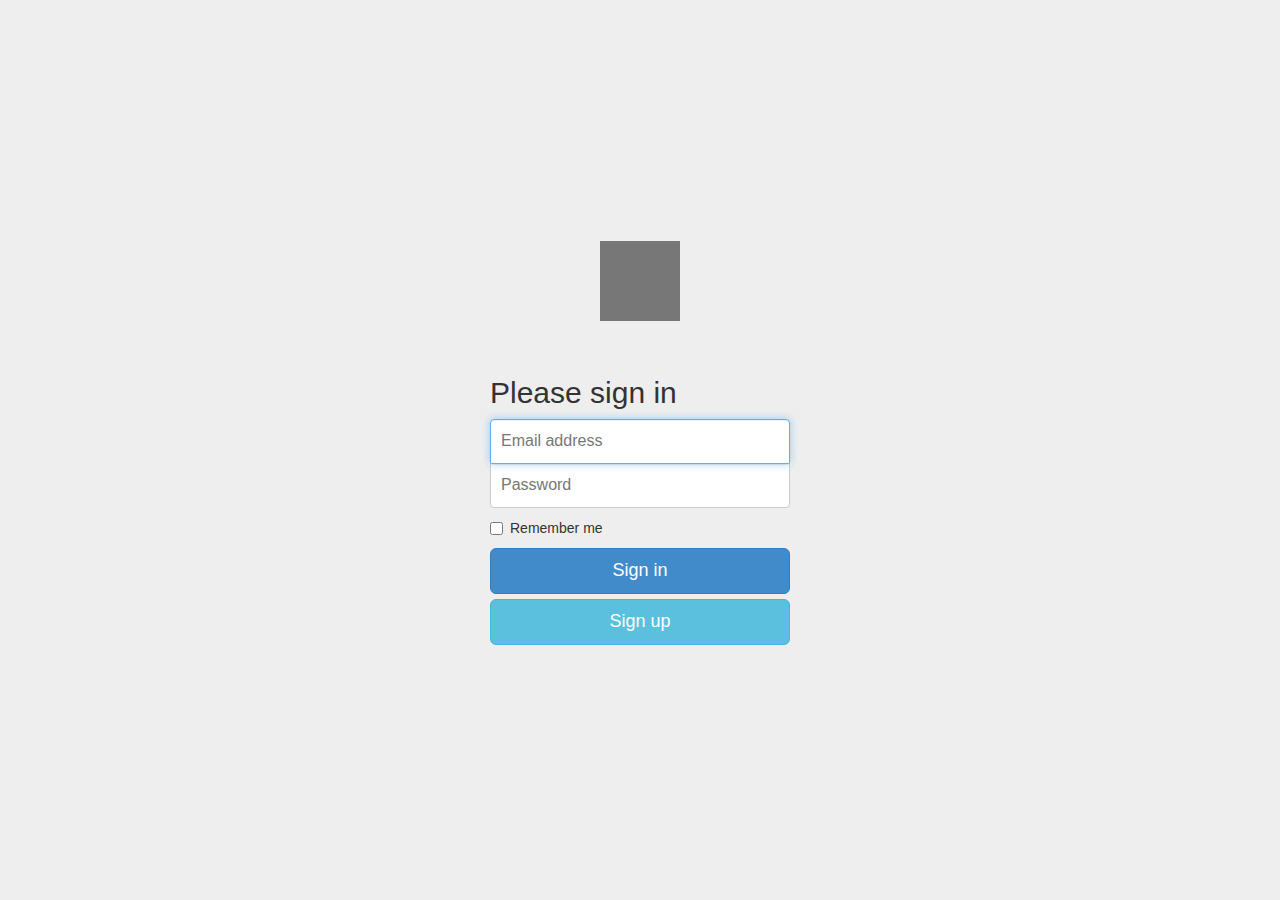
<file: www/index.html>
<!DOCTYPE html>
<html lang="en"><head>
    <meta charset="utf-8">
    <meta content="IE=edge" http-equiv="X-UA-Compatible">
    <meta content="width=device-width, initial-scale=1.0, maximum-scale=1.0, user-scalable=no" name="viewport">
    <meta content="" name="description">
    <meta content="" name="author">
    <link href="img/favicon.ico" rel="icon">

    <title>Hangon</title>

    <!-- Bootstrap core CSS -->
    <link rel="stylesheet" href="css/bootstrap.min.css">

    <!-- Custom styles for this template -->
    <link rel="stylesheet" href="css/signin.css">  
    <link rel="stylesheet" href="css/hacks.css">
    <!-- IE10 viewport hack for Surface/desktop Windows 8 bug -->
    <script src="js/ie10-viewport-bug-workaround.js"></script>
    <script src="js/cordova.js"></script>
    <script src="js/cordova_plugins.js"></script>
    <!-- HTML5 shim and Respond.js IE8 support of HTML5 elements and media queries -->
    <!--[if lt IE 9]>
      <script src="https://oss.maxcdn.com/html5shiv/3.7.2/html5shiv.min.js"></script>
      <script src="https://oss.maxcdn.com/respond/1.4.2/respond.min.js"></script>
    <![endif]-->
  </head>

  <body class="signin">

   <div class="container">
     <div class="vc">
       <img style="width: 80px; height: 80px " alt="Generic placeholder image" src="[data-uri]" class="img hc title">
          <form role="form" class="form-signin">
            <h2 class="form-signin-heading">Please sign in</h2>
            <input type="email" autofocus="" required="" placeholder="Email address" class="form-control">
            <input type="password" required="" placeholder="Password" class="form-control">
            <div class="checkbox">
              <label>
                <input type="checkbox" value="remember-me"> Remember me
              </label>
            </div>
            <button type="submit" class="btn btn-lg btn-primary btn-block">Sign in</button>
            <button type="submit" class="btn btn-lg btn-info btn-block">Sign up</button>
          </form>
      </div>
    </div> <!-- /container -->

    <!-- Bootstrap core JavaScript
    ================================================== -->
    <!-- Placed at the end of the document so the pages load faster -->
    <script src="js/jquery-1.11.1.min.js"></script>
    <script src="js/bootstrap.min.js"></script>
    <script src="js/hacks.js"></script>
  

</body></html>
</file>
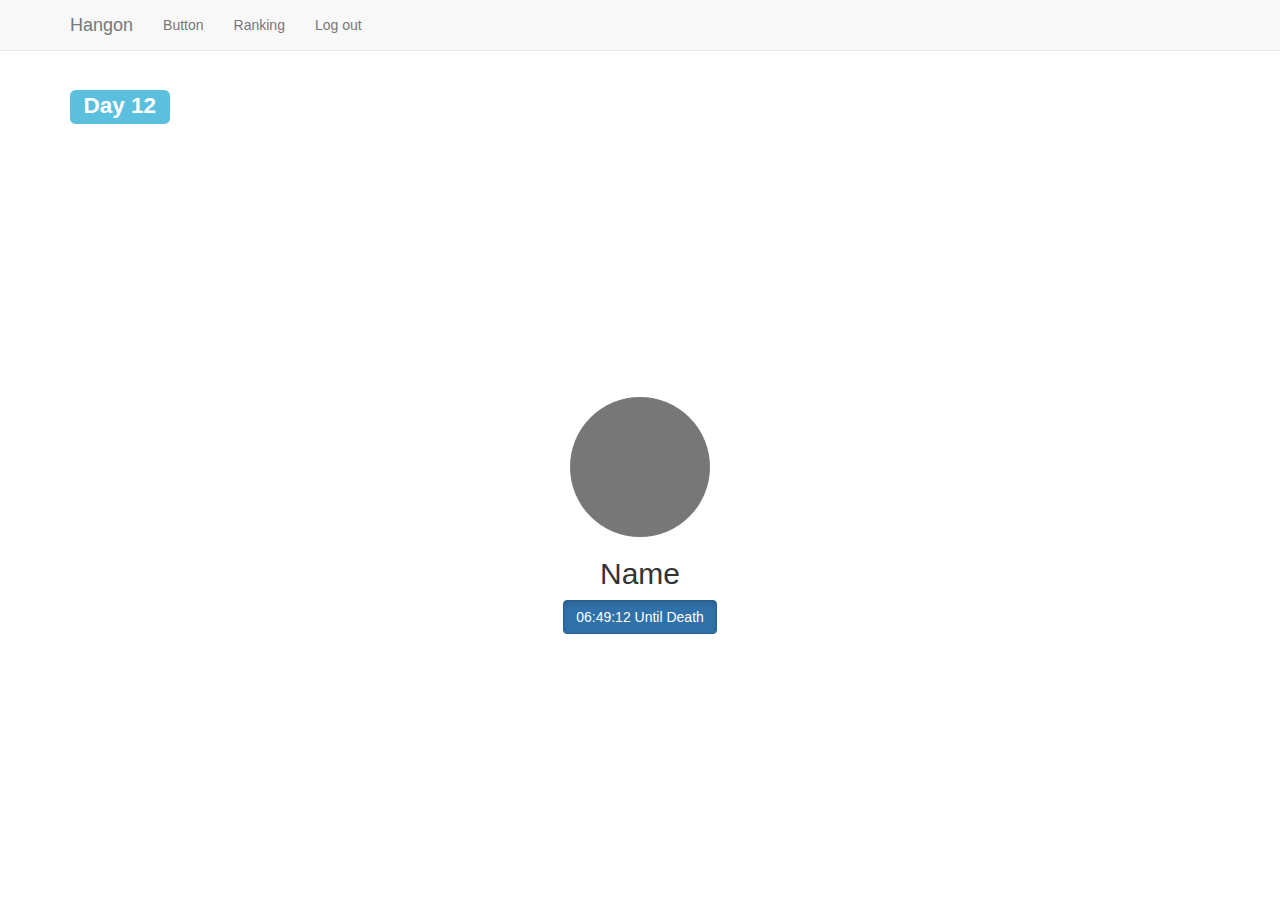
<file: www/main.html>
<!DOCTYPE html>
<html lang="en"><head>
    <meta charset="utf-8">
    <meta content="IE=edge" http-equiv="X-UA-Compatible">
    <meta content="width=device-width, initial-scale=1.0, maximum-scale=1.0, user-scalable=no" name="viewport">
    <meta content="" name="description">
    <meta content="" name="author">
    <link href="img/favicon.ico" rel="icon">

    <title>Hangon</title>

    <!-- Bootstrap core CSS -->
    <link rel="stylesheet" href="css/bootstrap.min.css">

    <!-- Custom styles for this template -->
    <link rel="stylesheet" href="css/justified-nav.css">
    <link rel="stylesheet" href="css/hacks.css">
    <style>
       .h2{}
    </style>

    <!-- IE10 viewport hack for Surface/desktop Windows 8 bug -->
    <script src="js/ie10-viewport-bug-workaround.js"></script>
    <script src="js/cordova.js"></script>
    <script src="js/cordova_plugins.js"></script>
    <!-- HTML5 shim and Respond.js IE8 support of HTML5 elements and media queries -->
    <!--[if lt IE 9]>
      <script src="https://oss.maxcdn.com/html5shiv/3.7.2/html5shiv.min.js"></script>
      <script src="https://oss.maxcdn.com/respond/1.4.2/respond.min.js"></script>
    <![endif]-->
  </head>
<body>
 <!-- Fixed navbar -->
    <div role="navigation" class="navbar navbar-default navbar-fixed-top">
      <div class="container">
        <div class="navbar-header">
          <button data-target=".navbar-collapse" data-toggle="collapse" class="navbar-toggle" type="button">
            <span class="sr-only">Toggle navigation</span>
            <span class="icon-bar"></span>
            <span class="icon-bar"></span>
            <span class="icon-bar"></span>
          </button>
          <a href="#" class="navbar-brand">Hangon</a>
        </div>
        <div class="collapse navbar-collapse">
          <ul class="nav navbar-nav">
            <li><a href="index.html">Button</a></li>
            <li><a href="#about">Ranking</a></li>
            <li><a href="#contact">Log out</a></li>
            
          </ul>
        </div><!--/.nav-collapse -->
      </div>
    </div>
    <div class="container">  
    <h2><span class="label pull-left label-info">Day 12</span></h2>
      <div class="hc vc row">
        <div class="col-md-4 col-md-offset-4">
            <img style="width: 140px; height: 140px;" alt="Generic placeholder image" src="[data-uri]" class="img-circle">
            <h2>Name</h2> 
            <p><button type="button" class="btn btn-primary active">06:49:12 Until Death</button></p>
          </div><!-- /.col-lg-4 -->
      </div>
    </div> <!-- /container -->


    <!-- Bootstrap core JavaScript
    ================================================== -->
    <!-- Placed at the end of the document so the pages load faster -->
    <script src="js/jquery-1.11.1.min.js"></script>
    <script src="js/bootstrap.min.js"></script>
    <script src="js/hacks.js"></script>

</body></html>
</file>
<file: www/css/signin.css>
body {
  padding-top: 20px;
  padding-bottom: 20px;
  background-color: #eee;
}

.form-signin {
  max-width: 330px;
  padding: 15px;
  margin: 0 auto;
}
.form-signin .form-signin-heading,
.form-signin .checkbox {
  margin-bottom: 10px;
}
.form-signin .checkbox {
  font-weight: normal;
}
.form-signin .form-control {
  position: relative;
  height: auto;
  -webkit-box-sizing: border-box;
     -moz-box-sizing: border-box;
          box-sizing: border-box;
  padding: 10px;
  font-size: 16px;
}
.form-signin .form-control:focus {
  z-index: 2;
}
.form-signin input[type="email"] {
  margin-bottom: -1px;
  border-bottom-right-radius: 0;
  border-bottom-left-radius: 0;
}
.form-signin input[type="password"] {
  margin-bottom: 10px;
  border-top-left-radius: 0;
  border-top-right-radius: 0;
}
</file>
<file: www/css/hacks.css>
.hc {
    display: block;
    vertical-align: middle;
    float: none;
    margin: 20px auto;
}
.spacious {
	margin-top: 20px !important;
}
.row{
	text-align: center;
}
body{
	padding-top: 70px;
}
body.signin{
	padding-top: 0px;
}
</file>
<file: www/css/justified-nav.css>
body {
  padding-top: 20px;
}

.footer {
  padding-top: 40px;
  padding-bottom: 40px;
  margin-top: 40px;
  border-top: 1px solid #eee;
}

/* Main marketing message and sign up button */
.jumbotron {
  text-align: center;
  background-color: transparent;
}
.jumbotron .btn {
  padding: 14px 24px;
  font-size: 21px;
}

/* Customize the nav-justified links to be fill the entire space of the .navbar */

.nav-justified {
  background-color: #eee;
  border: 1px solid #ccc;
  border-radius: 5px;
}
.nav-justified > li > a {
  padding-top: 15px;
  padding-bottom: 15px;
  margin-bottom: 0;
  font-weight: bold;
  color: #777;
  text-align: center;
  background-color: #e5e5e5; /* Old browsers */
  background-image: -webkit-gradient(linear, left top, left bottom, from(#f5f5f5), to(#e5e5e5));
  background-image: -webkit-linear-gradient(top, #f5f5f5 0%, #e5e5e5 100%);
  background-image:      -o-linear-gradient(top, #f5f5f5 0%, #e5e5e5 100%);
  background-image: -webkit-gradient(linear, left top, left bottom, from(top), color-stop(0%, #f5f5f5), to(#e5e5e5));
  background-image:         linear-gradient(top, #f5f5f5 0%, #e5e5e5 100%);
  filter: progid:DXImageTransform.Microsoft.gradient( startColorstr='#f5f5f5', endColorstr='#e5e5e5',GradientType=0 ); /* IE6-9 */
  background-repeat: repeat-x; /* Repeat the gradient */
  border-bottom: 1px solid #d5d5d5;
}
.nav-justified > .active > a,
.nav-justified > .active > a:hover,
.nav-justified > .active > a:focus {
  background-color: #ddd;
  background-image: none;
  -webkit-box-shadow: inset 0 3px 7px rgba(0,0,0,.15);
          box-shadow: inset 0 3px 7px rgba(0,0,0,.15);
}
.nav-justified > li:first-child > a {
  border-radius: 5px 5px 0 0;
}
.nav-justified > li:last-child > a {
  border-bottom: 0;
  border-radius: 0 0 5px 5px;
}

@media (min-width: 768px) {
  .nav-justified {
    max-height: 52px;
  }
  .nav-justified > li > a {
    border-right: 1px solid #d5d5d5;
    border-left: 1px solid #fff;
  }
  .nav-justified > li:first-child > a {
    border-left: 0;
    border-radius: 5px 0 0 5px;
  }
  .nav-justified > li:last-child > a {
    border-right: 0;
    border-radius: 0 5px 5px 0;
  }
}

/* Responsive: Portrait tablets and up */
@media screen and (min-width: 768px) {
  /* Remove the padding we set earlier */
  .masthead,
  .marketing,
  .footer {
    padding-right: 0;
    padding-left: 0;
  }
}
</file>
